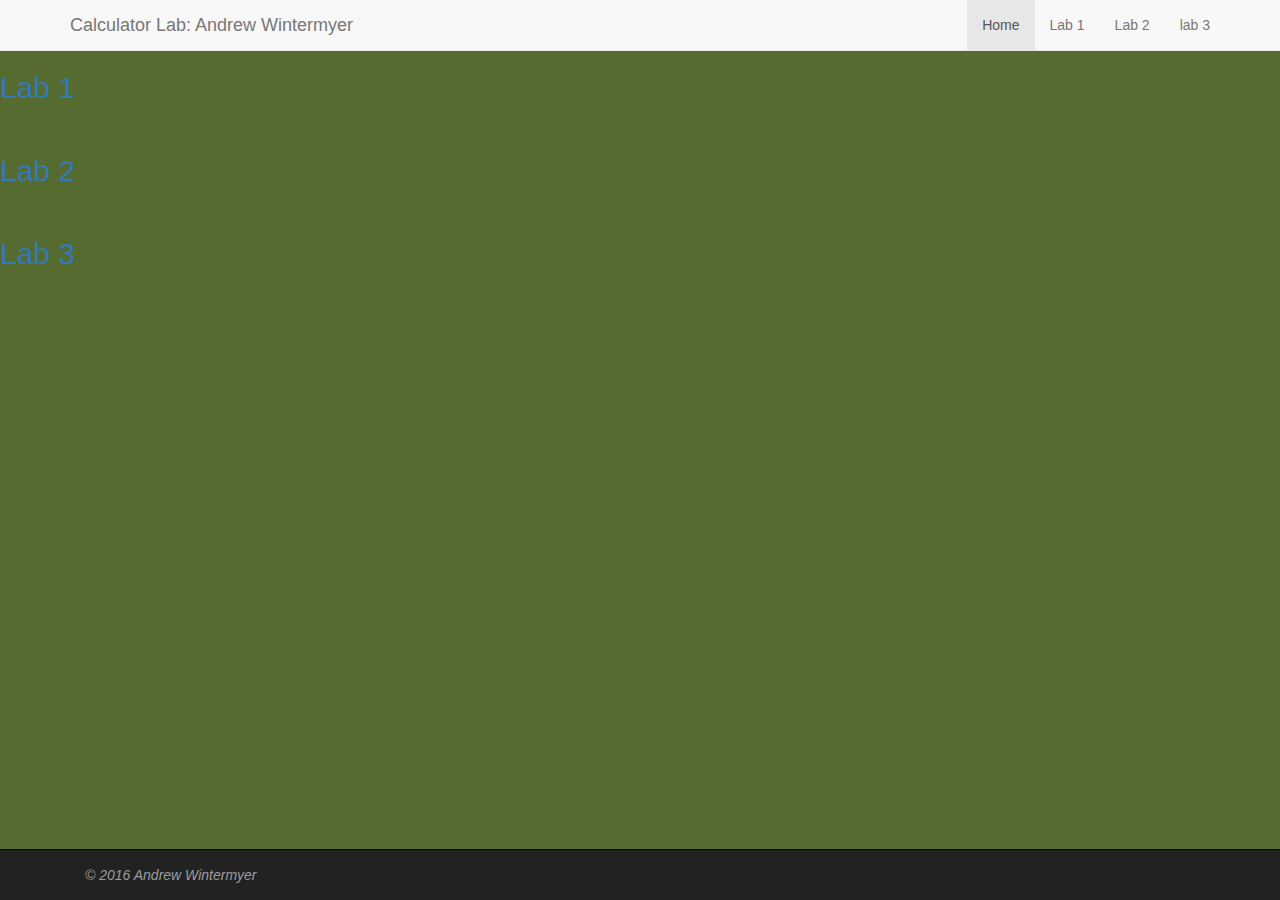
<file: web/index.html>
<!DOCTYPE html>
<!--
To change this license header, choose License Headers in Project Properties.
To change this template file, choose Tools | Templates
and open the template in the editor.
-->
<html>
    <head>
        <title>TODO supply a title</title>
        <meta charset="UTF-8">
        <meta name="viewport" content="width=device-width, initial-scale=1.0">
        <link rel="stylesheet" href="https://maxcdn.bootstrapcdn.com/bootstrap/3.3.6/css/bootstrap.min.css"/>
        <link href="CalcApp.css" rel="stylesheet" type="text/css"/>
    </head>
  
   
    
    
    
    
    
    
    
    
    <body>
        <nav class="navbar navbar-default navbar-static-top">
        <div class="container">
            <div class="navbar-header">
                <a href="#" class="navbar-brand">Calculator Lab: Andrew Wintermyer</a>
                <button type="button" class="navbar-toggle" data-toggle="collapse" data-target="#collapse-menu">
                    <span class="sr-only">Toggle Navigation</span>
                    <span class="icon-bar"></span>
                    <span class="icon-bar"></span>
                    <span class="icon-bar"></span>
                </button>
            </div>
            <div class="collapse navbar-collapse" id="collapse-menu">
                <ul class="nav navbar-nav navbar-right">
                    <li class="active"><a href="index.html">Home</a></li>
                    <li><a href="lab1.html" >Lab 1</a></li>
                    <li><a href="lab2.jsp" >Lab 2</a></li>
                    <li><a href="lab3.jsp" >lab 3</a></li>
                </ul>
           </div>
        </div>
    </nav>
        
                
                
                
                <h2><a href="lab1.html">Lab 1</a></h2>
                <br>
                <h2><a href="lab2.jsp">Lab 2</a></h2>
                <br>
                <h2><a href="lab3.jsp">Lab 3</a></h2>
                <br>
                
                     <nav class="navbar	navbar-inverse	navbar-fixed-bottom">
            <div class="container">
                <p class="navbar-text"><i>&copy; 2016 Andrew Wintermyer</i></p>  
            </div>
                 
        </nav>        
                
        <script src="https://maxcdn.bootstrapcdn.com/bootstrap/3.3.6/js/bootstrap.min.js"></script>     
    </body>
</html>
</file>
<file: web/CalcApp.css>
/*
To change this license header, choose License Headers in Project Properties.
To change this template file, choose Tools | Templates
and open the template in the editor.
*/
/* 
    Created on : Feb 1, 2016, 1:08:03 PM
    Author     : andre_000
*/

body {
    background-color: darkolivegreen;
    
}

.calcBox {
    text-align: center;
    background-color: lightgray;
    padding: 20px;
    margin-top: 10px;
    margin-bottom: 10px;
}

img {
    display: block;
    margin-left: auto;
    margin-right: auto;
    margin-bottom: 100px;
}
</file>
